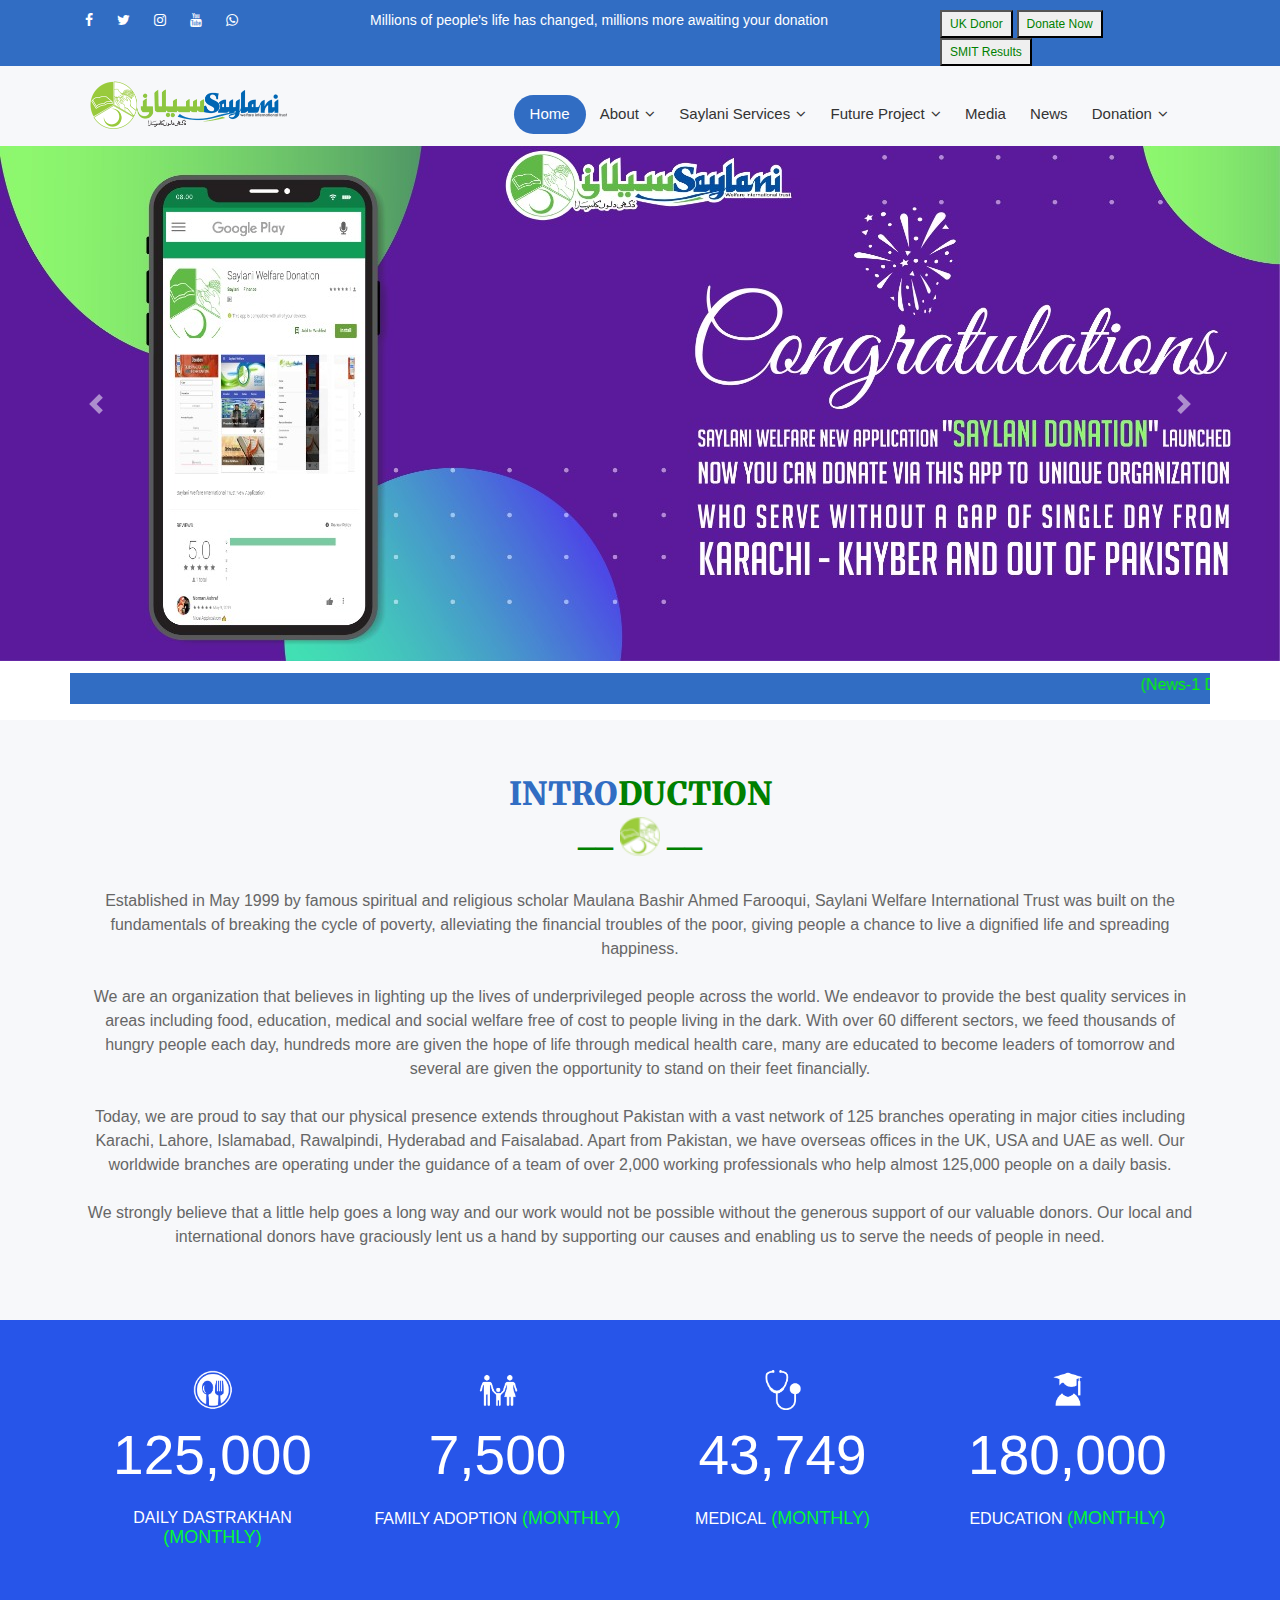
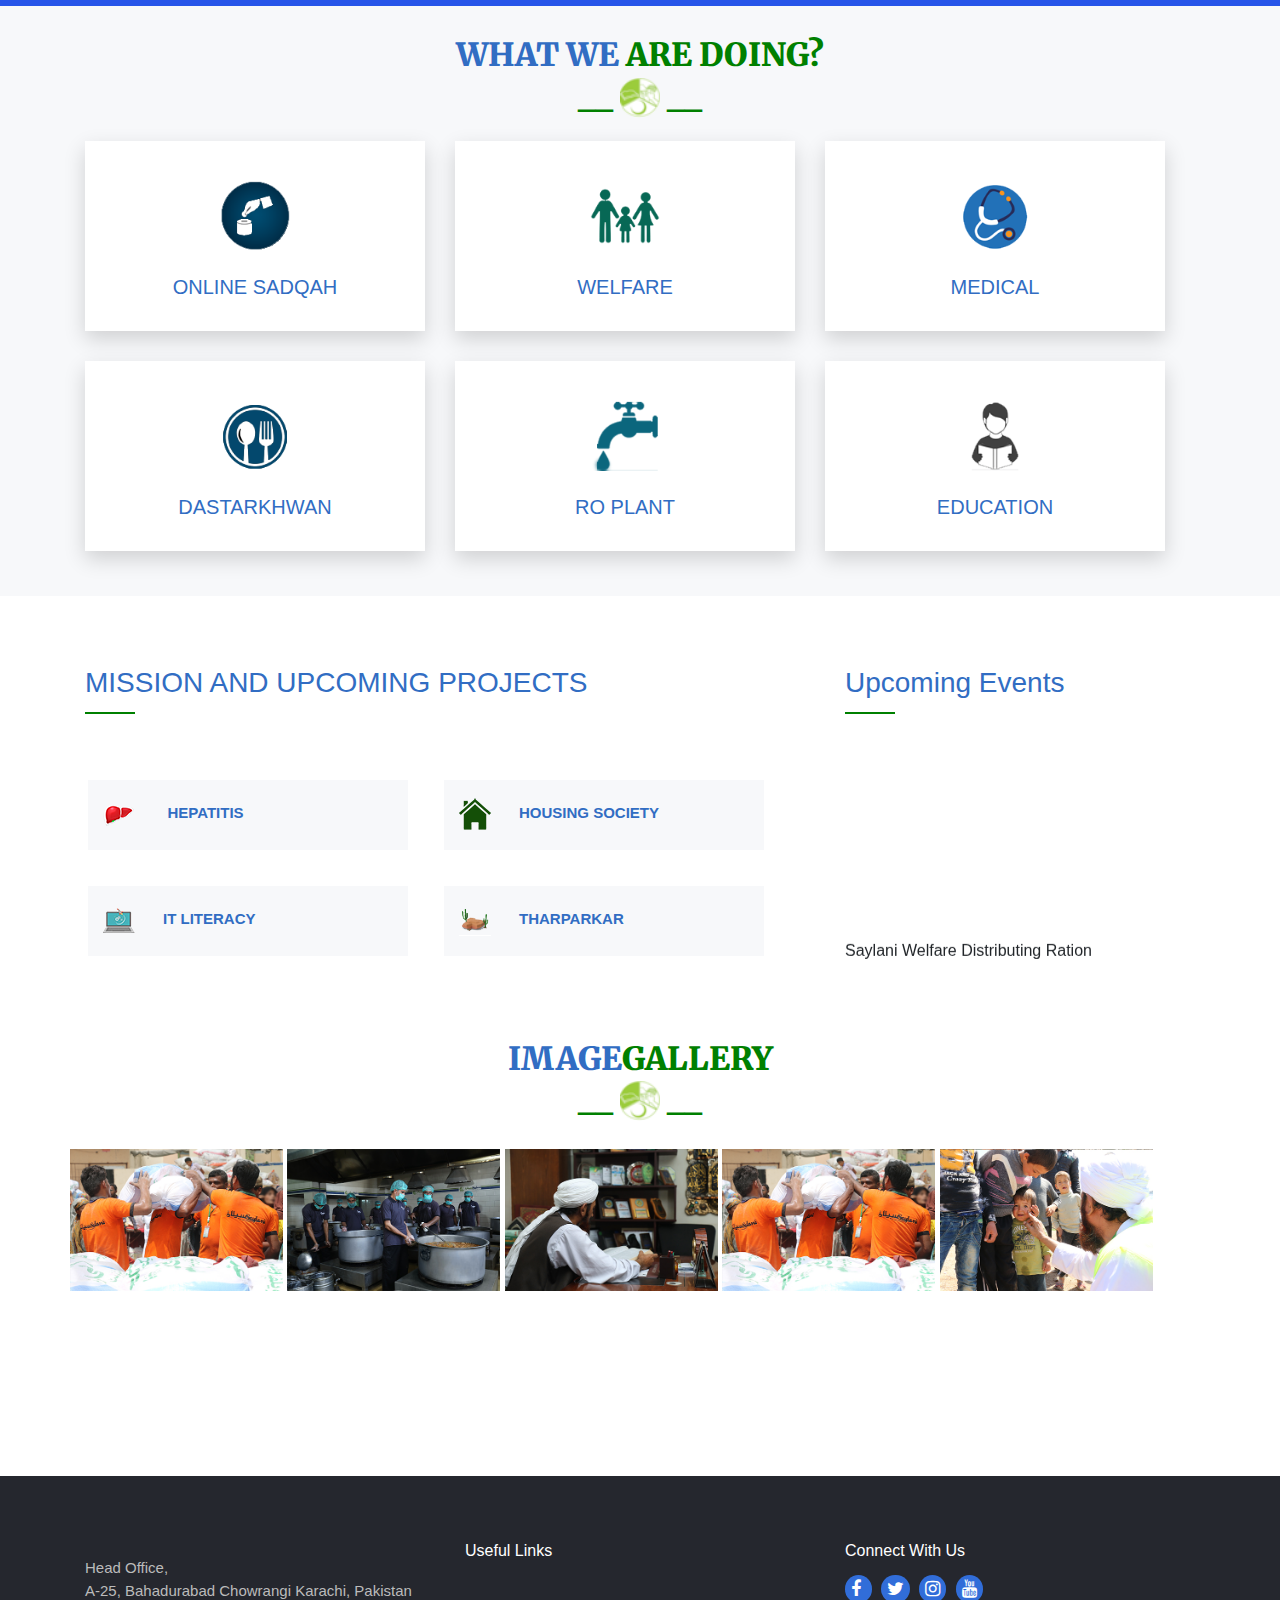
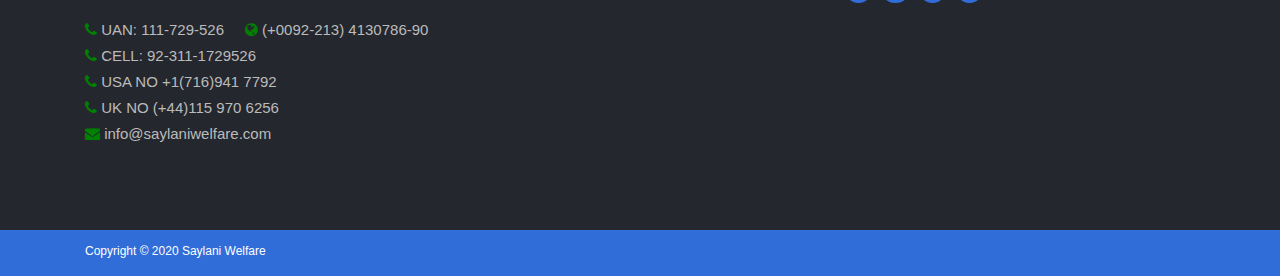
<file: index.html>
<!DOCTYPE html>
<html lang="en">

<head>
    <meta charset="UTF-8">
    <meta name="viewport" content="width=device-width, initial-scale=1.0">
    <title>Assignment 3</title>
    <link rel="stylesheet" href="style.css">
    <link rel="stylesheet" href="bootstrap-4.4.1-dist/css/bootstrap.min.css">
    <link rel="stylesheet" href="font-awesome-4.7.0/css/font-awesome.min.css ">
    <script src="https://code.jquery.com/jquery-3.4.1.slim.min.js"
        integrity="sha384-J6qa4849blE2+poT4WnyKhv5vZF5SrPo0iEjwBvKU7imGFAV0wwj1yYfoRSJoZ+n"
        crossorigin="anonymous"></script>
    <script src="https://cdn.jsdelivr.net/npm/popper.js@1.16.0/dist/umd/popper.min.js"
        integrity="sha384-Q6E9RHvbIyZFJoft+2mJbHaEWldlvI9IOYy5n3zV9zzTtmI3UksdQRVvoxMfooAo"
        crossorigin="anonymous"></script>
    <script src="https://stackpath.bootstrapcdn.com/bootstrap/4.4.1/js/bootstrap.min.js"
        integrity="sha384-wfSDF2E50Y2D1uUdj0O3uMBJnjuUD4Ih7YwaYd1iqfktj0Uod8GCExl3Og8ifwB6"
        crossorigin="anonymous"></script>
    <link href="https://fonts.googleapis.com/css2?family=Merriweather:wght@400;700&display=swap" rel="stylesheet">
</head>

<body>
    <header>
        <div id="header-top">
            <div class="container">
                <div class="row">
                    <div class="col-md-3">
                        <a href="https://www.facebook.com/pg/saylaniwelfare" target="_blank"><i
                                class="fa fa-facebook-f"></i></a>
                        <a href="https://twitter.com/OfficialSwit" target="_blank"><i class="fa fa-twitter"></i> </a>
                        <a href="https://www.instagram.com/saylaniwelfare/" target="_blank"><i
                                class="fa fa-instagram"></i></a>
                        <a href="https://www.youtube.com/c/SaylaniWelfareTrustOfficialPage" target="_blank"><i
                                class="fa fa-youtube"></i></a>
                        <a href="https://wa.me/923331201585" target="_blank"><i class="fa fa-whatsapp"></i></a>
                    </div>
                    <div class="col-md-6">
                        <p>Millions of people's life has changed, millions more awaiting your donation</p>
                    </div>
                    <div class="col-md-3">
                        <a href="https://www.saylaniwelfare.com/UK-Ramzan" target="_blank"><button class="button">UK
                                Donor</button></a>
                        <a href="https://www.saylaniwelfare.com/Online-Sadqah" target="_blank"><button
                                class="button">Donate
                                Now</button></a>
                        <a href="https://www.saylaniwelfare.com/result" target="_blank"><button class="button">SMIT
                                Results</button></a>
                    </div>
                </div>
            </div>
        </div>
        <div id="header-nav">
            <div class="container">
                <div class="row">
                    <div class="col-md-3">
                        <img width="210px" src="images/Saylani-logo.png" alt="">
                    </div>
                    <div class="col-md-9">
                        <ul>
                            <a href="#">
                                <li class="active1">Home</li>
                            </a>
                            <div class="dropdown">
                                <a href="#" class="dropbtn">
                                    <li>About <span class="indicator"><i class="fa fa-angle-down"></i></span></li>
                                </a>
                                <div class="dropdown-content">
                                    <a href="#">Introduction</a>
                                    <a href="#">Chairman Message</a>
                                    <a href="#">Saylani Annual Report</a>
                                </div>
                            </div>
                            <div class="dropdown">
                                <a href="#" class="dropbtn">
                                    <li>Saylani Services <span class="indicator"><i class="fa fa-angle-down"></i></span>
                                    </li>
                                </a>
                                <div class="dropdown-content">
                                    <a href="#">Education</a>
                                    <a href="#">Medical</a>
                                    <a href="#">Welfare</a>
                                    <a href="#">Hajj Application Forms</a>
                                    <a href="#">Saylani Dastarkhwan</a>
                                    <a href="#">Saylani RO Plant</a>
                                    <a href="#">Online Sadqah</a>
                                    <a href="#">Online Taweezat / Istekhara</a>
                                    <a href="#">Saylani Job Bank</a>
                                    <a href="#">Online Quran Acadewmy</a>
                                    <a href="#">Books</a>
                                    <a href="#">Saylani Online Masajid</a>
                                </div>
                            </div>
                            <div class="dropdown">
                                <a href="#" class="dropbtn">
                                    <li>Future Project <span class="indicator"><i class="fa fa-angle-down"></i></span>
                                    </li>
                                </a>
                                <div class="dropdown-content">
                                    <a href="#">Saylani University</a>
                                    <a href="#">Saylani City</a>

                                </div>
                            </div>
                            <a href="#">
                                <li>Media </li>
                            </a>
                            <a href="#">
                                <li>News</li>
                            </a>
                            <div class="dropdown">
                                <a href="#" class="dropbtn">
                                    <li>Donation <span class="indicator"><i class="fa fa-angle-down"></i></span></li>
                                </a>
                                <div class="dropdown-content">
                                    <a href="#">Bank Details</a>
                                    <a href="#">Sadqah</a>
                                    <a href="#">Aqiqah</a>
                                    <a href="#">Other Donation</a>
                                    <a href="#">Carona Effecties</a>
                                    <a href="#">Ramzan-2020</a>
                                    <a href="#">Contact Us</a>
                                </div>
                            </div>
                        </ul>
                    </div>
                </div>

            </div>
        </div>
    </header>

    <div id="slider">
        <div id="carouselExampleInterval" class="carousel slide" data-ride="carousel">
            <div class="carousel-inner">
                <div class="carousel-item active" data-interval="2000">
                    <img src="images/Banner.jpeg" class="d-block w-100" alt="...">
                </div>
                <div class="carousel-item" data-interval="2000">
                    <img src="images/ehsaas&saylani.jpeg" class="d-block w-100" alt="...">
                </div>
                <div class="carousel-item">
                    <img src="images/RotiBank_Slider.jpg" class="d-block w-100" alt="...">
                </div>
                <div class="carousel-item">
                    <img src="images//slider1.png" class="d-block w-100" alt="...">
                </div>
            </div>
            <a class="carousel-control-prev" href="#carouselExampleInterval" role="button" data-slide="prev">
                <span class="carousel-control-prev-icon" aria-hidden="true"></span>
                <span class="sr-only">Previous</span>
            </a>
            <a class="carousel-control-next" href="#carouselExampleInterval" role="button" data-slide="next">
                <span class="carousel-control-next-icon" aria-hidden="true"></span>
                <span class="sr-only">Next</span>
            </a>
        </div>

    </div>
    <div class="container">
        <div class="row">
            <p style="margin-top: 12px; background-color: #316DC3; color: white; ">
                <marquee direction="left" scrollamount="6" onmouseover="this.stop();" onmouseout="this.start();">
                    <font color="#00FF00">(News-1 Dated:15-06-2019)<font color="#FFFFFF">&nbsp;&nbsp;PIAIC Next Phase
                            Admission in Islamabad And Faisalabad" . <a
                                href="https://www.facebook.com/saylaniwelfare/photos/a.258515937507690/3441173892575196/?type=3&amp;theater"
                                style="color: blue">More Details</a> &nbsp;&nbsp;
                            <font color="#00FF00">(News-2 Dated:15-05-2019)<font color="#FFFFFF">&nbsp;&nbsp;Saylani
                                    Welfare Announced "Donation Application" . <a
                                        href="https://web.facebook.com/saylaniwelfare/photos/a.258515937507690/3332489120110341/?type=3&amp;theater"
                                        style="color: blue">More Details</a> &nbsp;&nbsp;
                                    <font color="#00FF00">(News-3 Dated:07-05-2019)<font color="#FFFFFF">
                                            &nbsp;&nbsp;Alhamdulillah Saylani Organized 200+ Locations For Iftar And
                                            Sehri In This Holy Month . <a
                                                href="https://www.facebook.com/saylaniwelfare/?type=3&amp;theater"
                                                style="color: blue">More Details</a> &nbsp;&nbsp;
                                            <font color="#00FF00">(News-4 Dated:08-03-2019)<font color="#FFFFFF">
                                                    &nbsp;&nbsp;Saylani Welfare Distributing Ration &amp; Clothes to
                                                    affected people of Balochistan. <a
                                                        href="https://www.facebook.com/saylaniwelfare/posts/3164679946891260?__tn__=-R"
                                                        style="color: blue">More Details</a> &nbsp;&nbsp;
                                                    <font color="#00FF00">(News-5 Dated:25-02-2019)<font
                                                            color="#FFFFFF">&nbsp;&nbsp;PIAIC
                                                            Entrance Exam Merit
                                                            Ranking List Announced. <a
                                                                href="https://www.facebook.com/saylaniwelfare/photos/a.258515937507690/3135220066503915/?type=3&amp;theater>"
                                                                style="color: blue">More Details</a>&nbsp;&nbsp;
                                                            <font color="#00FF00">(News-6 Dated:23-02-2019)<font
                                                                    color="#FFFFFF">&nbsp;&nbsp;President
                                                                    of Pakistan
                                                                    (Dr. Arif Alvi) Visited Saylani Welfare
                                                                    International Trust HeadOffice Karachi. <a
                                                                        href="https://www.facebook.com/saylaniwelfare/posts/3135103563182232?__xts__[0]=68.[base64]&amp;__tn__=-R>"
                                                                        style="color: blue">More Details</a>
                                                                    &nbsp;&nbsp;
                                                                    <font color="#00FF00">(News-7 Dated:19-02-2019)<font
                                                                            color="#FFFFFF">&nbsp;&nbsp;Dr
                                                                            Jamil Ahmed
                                                                            (Additional Inspector General of Police)
                                                                            &amp; Atiqmir Visit Saylani Welfare
                                                                            International Trust, Saylani Mass I.T.
                                                                            Training. <a
                                                                                href="https://www.facebook.com/saylaniwelfare/posts/3124996217526300?__xts__[0]=68.[base64]&amp;__tn__=-R>"
                                                                                style="color: blue">More Details</a>
                                                                            &nbsp;&nbsp;
                                                                        </font>
                                                                    </font>
                                                                </font>
                                                            </font>
                                                        </font>
                                                    </font>
                                                </font>
                                            </font>
                                        </font>
                                    </font>
                                </font>
                            </font>
                        </font>
                    </font>
                </marquee>

            </p>
        </div>
    </div>
    <section id="intro">
        <div class="container">
            <div class="row">
                <div class="col-md-12">
                    <h2 class="heading">Intro<span class="line-clr">Duction</span>
                        <div class="title-icon">
                            <img src="images/favicon.png" alt="" width="40px">
                        </div>
                    </h2>
                    <div class="discrip">
                        <p><br> Established in May 1999 by famous spiritual and religious scholar Maulana Bashir Ahmed
                            Farooqui, Saylani Welfare International Trust was built on the fundamentals of breaking the
                            cycle of poverty, alleviating the financial troubles of the poor, giving people a chance to
                            live a dignified life and spreading happiness. <br> <br>

                            We are an organization that believes in lighting up the lives of underprivileged people
                            across the world. We endeavor to provide the best quality services in areas including food,
                            education, medical and social welfare free of cost to people living in the dark. With over
                            60 different sectors, we feed thousands of hungry people each day, hundreds more are given
                            the hope of life through medical health care, many are educated to become leaders of
                            tomorrow and several are given the opportunity to stand on their feet financially. <br> <br>

                            Today, we are proud to say that our physical presence extends throughout Pakistan with a
                            vast network of 125 branches operating in major cities including Karachi, Lahore, Islamabad,
                            Rawalpindi, Hyderabad and Faisalabad. Apart from Pakistan, we have overseas offices in the
                            UK, USA and UAE as well. Our worldwide branches are operating under the guidance of a team
                            of over 2,000 working professionals who help almost 125,000 people on a daily basis. <br>
                            <br>

                            We strongly believe that a little help goes a long way and our work would not be possible
                            without the generous support of our valuable donors. Our local and international donors have
                            graciously lent us a hand by supporting our causes and enabling us to serve the needs of
                            people in need.</p>
                    </div>
                </div>
            </div>
        </div>
    </section>
    <section id="about">
        <div class="container">
            <div class="row">
                <div class="col-md-3">
                    <img width="40px" src="images/icon_food_png.png" alt="">
                    <h1 class="head">125,000</h1>
                    <h6>DAILY DASTRAKHAN <span class="month"> (MONTHLY)</span></h6>
                </div>
                <div class="col-md-3">
                    <img width="40px" src="images/icon_family_png.png" alt="">
                    <h1 class="head">7,500</h1>
                    <h6>FAMILY ADOPTION<span class="month"> (MONTHLY)</span></h6>
                </div>
                <div class="col-md-3">
                    <img width="40px" src="images/icon_medical_png.png" alt="">
                    <h1 class="head">43,749</h1>
                    <h6>MEDICAL<span class="month"> (MONTHLY)</span></h6>
                </div>
                <div class="col-md-3">
                    <img width="40px" src="images/icon_education_png.png" alt="">
                    <h1 class="head">180,000</h1>
                    <h6>EDUCATION <span class="month"> (MONTHLY)</span></h6>
                </div>
            </div>
        </div>
    </section>
    <div class="content">
        <div class="container">
            <div class="row">
                <div class="col-md-12">
                    <h2 class="heading">WHAT WE<span class="line-clr"> ARE DOING?</span>
                        <div class="title-icon">
                            <img src="images/favicon.png" alt="" width="40px">
                        </div>
                    </h2>
                </div>
            </div>
            <div class="">
                <div class="row">
                    <div class="col-md-4 main-content " >
                      <a href="https://www.saylaniwelfare.com/Online-Sadqah">  <img width="70px" src="images/onlinesadqah.png" alt=""></a>
                        <br><br>
                        <h5>ONLINE SADQAH</h5>
                    </div>
                    <div class="col-md-4 main-content">
                        <a href="https://www.saylaniwelfare.com/home#"><img width="70px" src="images/welfare.png" alt=""></a>
                        <br><br>
                        <h5>WELFARE</h5>
                    </div>
                    <div class="col-md-4 main-content">
                      <a href="https://www.saylaniwelfare.com/home#">  <img width="70px" src="images/medical.png" alt=""></a>
                        <br><br>
                        <h5>MEDICAL</h5>
                    </div>
                    <div class="col-md-4 main-content " >
                        <a href="https://www.saylaniwelfare.com/home#"><img width="70px" src="images/Dastarkhwan.png" alt=""></a>
                        <br><br>
                        <h5>DASTARKHWAN</h5>
                    </div>
                    <div class="col-md-4 main-content">
                       <a href="https://www.saylaniwelfare.com/home#"> <img width="70px" src="images/ROPLANT.png" alt=""></a>
                        <br><br>
                        <h5>RO PLANT</h5>
                    </div>
                    <div class="col-md-4 main-content">
                       <a href="https://www.saylaniwelfare.com/home#"> <img width="70px" src="images/education.png" alt=""></a>
                        <br><br>
                        <h5>EDUCATION</h5>
                    </div>
                </div>
            </div>
        </div>
    </div>
    <section id="project">
        <div class="container">
            <div class="row">
                <div class="col-md-8">
                    <h3>MISSION AND UPCOMING PROJECTS <div class="lin"></div></h3>
                        <div class="row">
                            <div class="col-md-6 project-content">
                                <a href="#"> <img src="images/Hepatitis.png"  alt=""> <span>HEPATITIS</span> </a>
                            </div>
                                <div class="col-md-6 project-content">
                                    <a href="#"><img src="images/housing.png" alt=""><span>HOUSING SOCIETY</span></a>
                                </div>
                                <div class="col-md-6 project-content">
                                    <a href="#"> <img src="images/IT.png" alt=""><span>IT LITERACY</span></a>
                                </div>
                                <div class="col-md-6 project-content">
                                    <a href="#"> <img src="images/tharparkar.png" alt=""><span>THARPARKAR</span></a>
                                </div>
                        </div>
                </div>
                <div class="col-md-4">
                    <h3>Upcoming Events <div class="lin"></div>  </h3>
                    <p><marquee direction="up" width="250" height="200" scrollamount="2" onmouseover="this.stop();" onmouseout="this.start();">
                        Saylani Welfare Distributing Ration &amp; Clothes to affected people of Balochistan .<a href="https://www.facebook.com/saylaniwelfare/posts/3164679946891260?__tn__=-R" style="color: blue">More Details</a> <br><br>
                        Entry Test Accouncement (Graphic Designing &amp; Video Editing/Animation Course) On Sunday 3rd March 2019 @ 11:00Am Vanue: 4rh Floor, Saylani Welfare International Trust HeadOffice Bahadurabad .<a href="https://www.facebook.com/saylaniwelfare/photos/a.258515937507690/3152781434747778/?type=3&amp;theater>" style="color: blue">More Details</a> <br><br>
                        Dr Jamil Ahmed (Additional Inspector General of Police) &amp; Atiqmir Visit Saylani Welfare International Trust, Saylani Mass I.T. Training .<a href="https://www.facebook.com/saylaniwelfare/posts/3124996217526300?__xts__[0]=68.[base64]&amp;__tn__=-R>" style="color: blue">More Details</a>   <br><br> 
                        PIAIC Entrance Exam Merit Ranking List Announced.<a href="https://www.saylaniwelfare.com/result" style="color: blue">More Details</a>  <br><br> President of Pakistan (Dr. Arif Alvi) Visited Saylani Welfare International Trust HeadOffice Karachi. <a href="https://www.facebook.com/saylaniwelfare/posts/3135103563182232?__xts__[0]=68.[base64]&amp;__tn__=-R>" style="color: blue">More Details</a>                    
                    </marquee></p>
                </div>
            </div>
        </div>
    </section>
    <section id="gallery">
        <div class="container">
            <div class="row">
                <div class="col-md-12">
                    <h2 class="heading">IMAGE<span class="line-clr">GALLERY</span>
                        <div class="title-icon">
                            <img src="images/favicon.png" alt="" width="40px">
                        </div>
                    </h2>
                </div>
                <div class="image">
                    <img width="213px" src="images/rashan2.jpg" alt="" >
                    <img width="213px" src="images/food.jpg" alt="">
                    <img width="213px" src="images/hazrat.jpg" alt="">
                    <img width="213px" src="images/rashan2.jpg" alt="">
                    <img width="213px" src="images/hazrat2.jpg" alt="">
                </div>
            </div>
        </div>
    </section>
    
    <footer>
        <div class="footer-top">
            <div class="container">
                <div class="row">
                    <div class="col-md-4">
                        <div class="detail">
                        <p >
                         
                            <div>Head Office,</div>
                            <div class="address">A-25, Bahadurabad Chowrangi Karachi, Pakistan</div>
                         <i class="fa fa-phone" aria-hidden="true"></i> UAN: 111-729-526 &nbsp; &nbsp; <i class="fa fa-globe"></i> (+0092-213) 4130786-90 <br>
                            <i class="fa fa-phone" aria-hidden="true"></i> CELL: 92-311-1729526 <br>
                            <i class="fa fa-phone" aria-hidden="true"></i>  USA NO +1(716)941 7792 <br>
                            <i class="fa fa-phone" aria-hidden="true"></i> UK NO (+44)115 970 6256 <br>
                            <i class="fa fa-envelope"></i> info@saylaniwelfare.com </p></div>
                            
                    </div>
                    <div class="col-md-4">
                        <h6>Useful Links</h6>
                    </div>
                    
                    <div class="col-md-4">
                        <h6 class="connect">Connect With Us</h6>
                         <a href="https://www.facebook.com/pg/saylaniwelfare" class="foot"> <i
                              class="fa fa-facebook-f ">&nbsp;</i></a>
                              <a href="https://twitter.com/OfficialSwit" target="_blank" class="foot"><i class="fa fa-twitter"></i> </a>
                                 <a href="https://www.instagram.com/saylaniwelfare/"class="foot" target="_blank"><i
                                    class="fa fa-instagram"></i></a>
                                     <a href="https://www.youtube.com/c/SaylaniWelfareTrustOfficialPage" target="_blank" class="foot"><i
                                    class="fa fa-youtube"></i></a>
                                    
                    </div>
                </div>
            </div>
        </div>
        <div class="footer-bottom">
            <div class="container">
                <div class="row">
                    <div class="col-md-12">
                        <p class="ft-bottom">Copyright © 2020 Saylani Welfare</p>
                    </div>
                </div>
            </div>
        </div>

    </footer>

</body>

</html>
</file>
<file: style.css>
#header-top{
    background-color:#316DC3 ;
    color: white;
    padding-top: 10px;
    font-size: 14px;
}
#header-top i{
    color: white;
    margin-right: 20px;
}
.button{
    font-size: 12px;
    color: green;
    padding: 3px 8px;
}
#header-nav{
    background-color: #F7F8FA;
    padding-top: 10px;
    font-size: 15px;
    height: 80px;
}
ul{
    padding: 17px;
    float: right;
}
ul li{
    display: inline-block;
    padding: 10px;
    
}
a{
    text-decoration: none !important; 
}
ul a{
    color: #333333;
    font-family: sans-serif;
    font-weight: 500;
    
}
.active1{  
    border-radius: 70px;
    background-color: #316DC3;
    color: white;
    padding: 8px 16px;
}
ul a li:hover{

    border-radius: 70px;
    background-color: #316DC3;
    color: white;
    padding: 8px 16px;
}
.indicator{
    padding-left:2px ;
}
#intro{
    background-color: #f7f8fa;
    text-align: center;
    padding: 55px;
}
.heading{
    color: #316DC3;
    text-transform: uppercase;
    font-family: 'Merriweather', serif;
    font-weight: 900;
}

.line-clr{
    color: green;
}
.title-icon::before{
    content: "__";
    font-size: 35px;
    font-family: 'Times New Roman', Times, serif;
    color: green;
  
}
.title-icon::after{
    content: "__";
    font-size: 35px;
    font-family: 'Times New Roman', Times, serif;
    color: green;
}
.discrip{
    font-size: 16px;
    font-family: sans-serif;
    color: #666666;
}






.dropdown {
    display: inline-block;
  }
  
  .dropdown-content {
    display: none;
    position: absolute;
    background-color: white;
    min-width: 160px;
    z-index: 1;
    

  }
  
  .dropdown-content a {
    color: black;
    padding: 8px 16px;
    text-decoration: none;
    display: block;
    font-size: 12px;
  }
  
  .dropdown-content a:hover {
      background-color:#316DC3;
        color: white;
}
  
.dropdown:hover .dropdown-content {display: block;}
  /* End */

#about{
     background-color: rgb(39,85,233);
     color: white;
     padding: 50px;
     text-align: center;
}

.head{
    font-size: 55px;
    margin-bottom: 20px;
    margin-top: 12px;
}
.month{
   color: rgb(5, 247, 53);
   font-size: 18px;
}
.content{
    text-align: center;
    background-color: #F7F8FA;
    padding: 30px;
    
}
.main-content{
    background-color: white;
    margin: 15px;  
    color: #316DC3; 
    box-shadow: 0px 8px 20px 0px rgba(0, 0, 0, 0.16);
    max-width: 340px !important;
    height: 190px;
    padding: 40px;

}
.footer-top{
  background-color: #25272E;
    color: white;
    padding: 65px;
    font-size: 15px;
}
.detail{
    color:#BBBBBB;
}
.footer-top i{
    color: green;
    margin-bottom: 8px;
}

.footer-bottom{
     background-color: #316DD9;
    color: white;
    padding-top: 12px;
    font-size: 12px;
}
.foot i{
    color: white;
    background-color: #316DD9;
    border-radius: 100px;
    margin-right: 5px;
    padding: 5px 6px;
    font-size: 18px;
}
.address{
    margin-bottom: 17px;
}
.connect{
    margin-bottom: 15px;
}


#project h3{
    color: #316DC3;
    padding-top: 70px;
    padding-bottom: 40px;
}

.project-content{
    background-color:#F7F8FA ;
    margin: 18px;
    max-width: 320px !important;
    height: 70px;
    padding: 18px;
}
.project-content span{
    color: #316DC3;
    margin-left: 28px;
    font-size: 15px;
    font-family: sans-serif;
    font-weight: 700;
}
.lin{
    background-color: green;
    height: 2px;
    max-width: 50px;
    margin-top: 12px;
}
 #gallery{
     text-align: center;
     padding: 55px;
 }  
 .image{
    padding-top: 20px;
    padding-bottom: 130px;
 }
</file>
